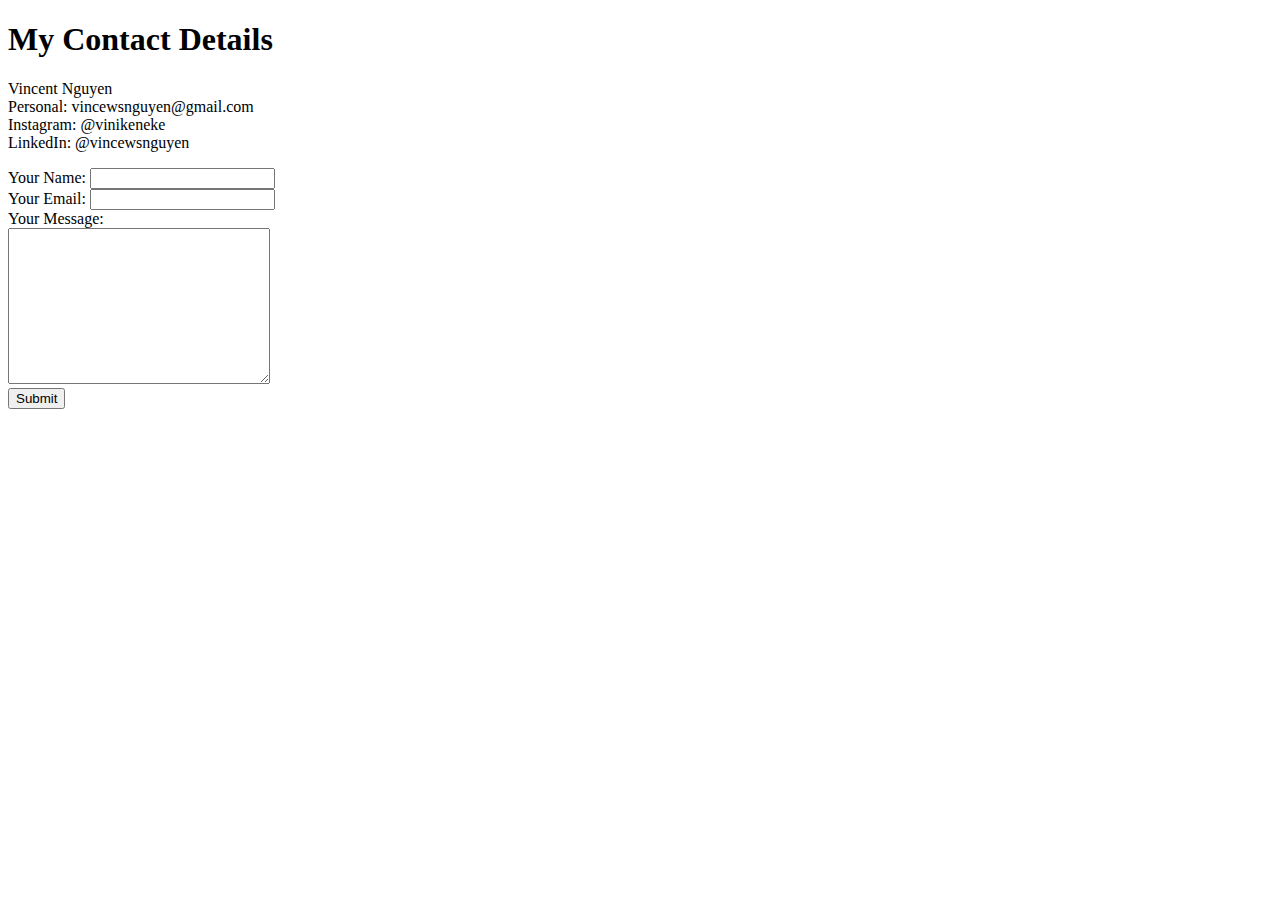
<file: contact.html>
<!DOCTYPE html>
<html lang="en" dir="ltr">

<head>
  <meta charset="utf-8">
  <title>Vincent's Contact Information</title>
</head>

<body>
  <h1>My Contact Details</h1>
  <p>Vincent Nguyen<br />
    Personal: vincewsnguyen@gmail.com<br />
    Instagram: @vinikeneke<br />
    LinkedIn: @vincewsnguyen<br />
  </p>

  <form action="mailto:vincewsnguyen@gmail.com" method="post" enctype="text/plain">
    <label>Your Name:</label>
    <input type="text" name="yourName" value=""><br />
    <label>Your Email:</label>
    <input type="email" name="yourEmail" value=""><br />
    <label>Your Message:</label><br />
    <textarea name="name" rows="10" cols="30"></textarea><br />
    <input type="submit" name="">
  </form>
</body>

</html>
</file>
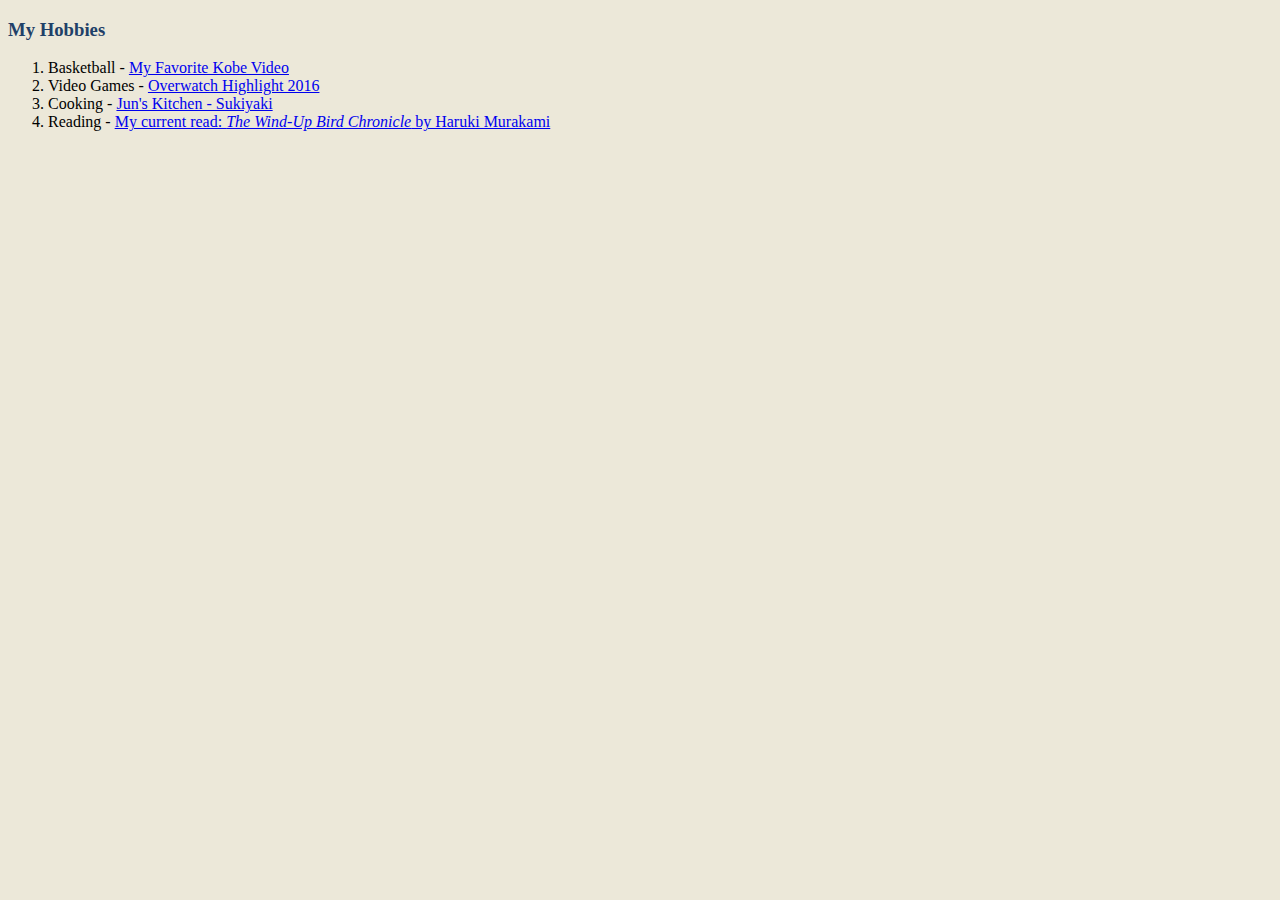
<file: hobbies.html>
<!DOCTYPE html>
<html lang="en" dir="ltr">
  <head>
    <meta charset="utf-8">
    <title>My Hobbies</title>
    <link rel="stylesheet" href="css/styles.css">
  </head>
  <body>
    <h3>My Hobbies</h3>
    <ol start=1>
      <li>Basketball - <a href="https://www.youtube.com/watch?v=wV9CMVdY3dM">My Favorite Kobe Video</a></li>
      <li>Video Games - <a href="https://www.youtube.com/watch?v=kS_rtcLITX0">Overwatch Highlight 2016</a></li>
      <li>Cooking - <a href="https://www.youtube.com/watch?v=OdNqWcUdm6I">Jun's Kitchen - Sukiyaki</a></li>
      <li>Reading - <a href="https://www.goodreads.com/book/show/11275.The_Wind_Up_Bird_Chronicle">My current read: <em>The Wind-Up Bird Chronicle</em> by Haruki Murakami</a></li>
    </ol>
  </body>
</html>
</file>
<file: css/styles.css>
body {
    background-color: #ece8d9;
  }

  img {
    width:350px;height:350px;
  }

  h1 {
    color: #1f4068;
  }

  h3 {
    color: #1f4068;
  }

  hr {
    border-color: silver;
    border-style: dotted none none;
    border-width: 5px;
    width: 40px;
  }
</file>
